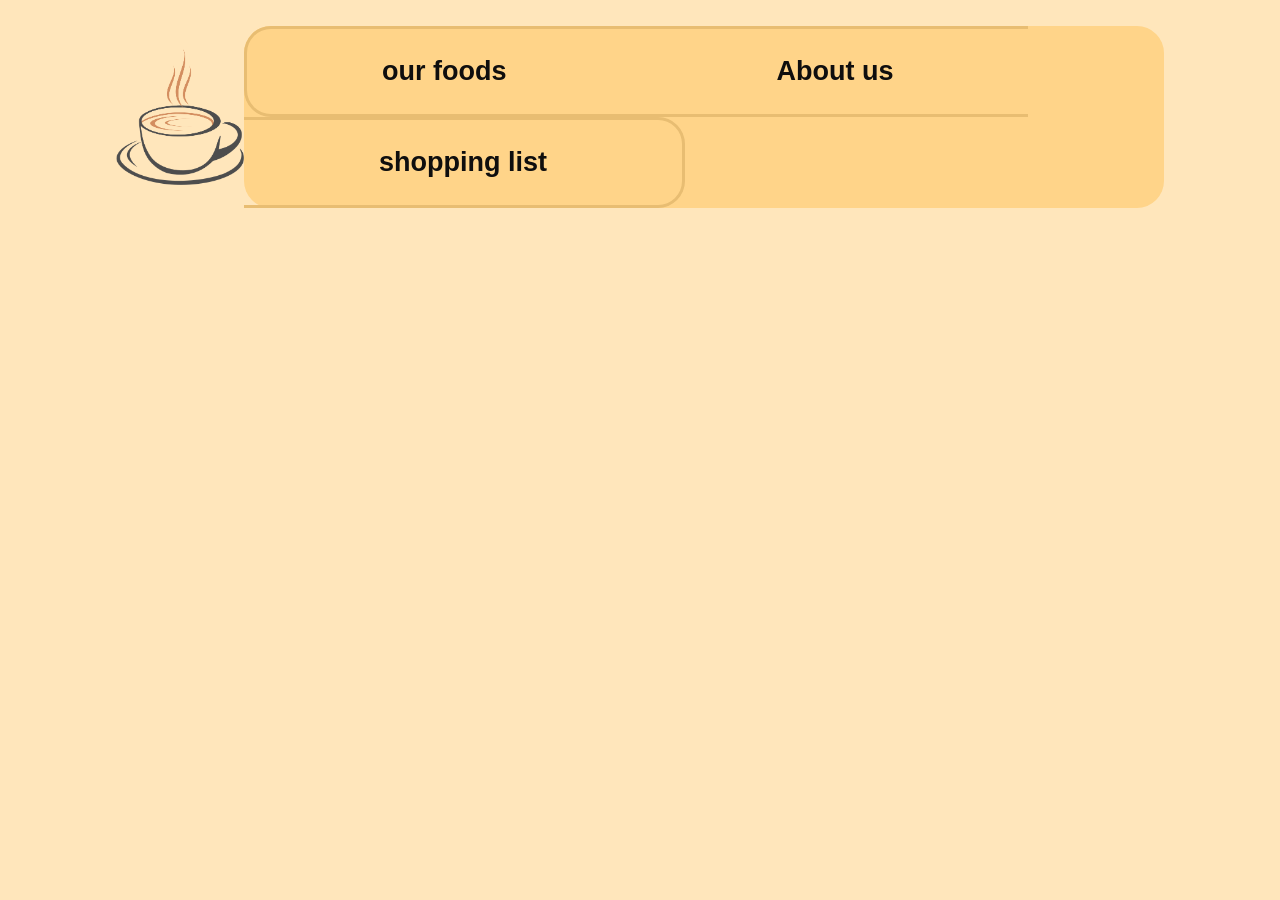
<file: shop prosjekt/shopping_list.html>
<!DOCTYPE html>
<html lang="en">
<head>
    <meta charset="UTF-8">
    <meta name="viewport" content="width=  nb , initial-scale=1.0">
    <title>Document</title>
        <link rel="stylesheet" href="style.css">
</head>
<body>
    
    <div class="Navbar">
        <img id="logo" src="images/logo.png" alt="logo">

        <div class="Navbar_text">
            <ul>
                <!-- Here I used ul li because it is the standard bullet point format. The first line of code is the "first child" -->
                <li class="nav_1"><a href="index.html">our foods</a></li>
                <li class="nav_2"><a href="about_us.html">About us</a></li>
                <li class="nav_2"><a href="shopping_list.html">shopping list</a></li>
            </ul>
        </div>
    </div>
    <div id="kurvPopup" class="popup"> 

 

    <div class="kurvInnhold"> 

 

        <button id="lukkKurv">X</button> 

 

        <h2>Handlekurv</h2> 

 

        <div id="kurvListe"></div> 

 

        <p id="totalPris"></p> 

 

    </div> 

 

</div>
</body>
</html>
</file>
<file: shop prosjekt/style.css>
body {
  background-color: #ffe6bb;

  padding: 2vh 12vh;
}

/* this moves the navbar closer to the center and a little lower */
.Navbar_text {
  display: flex;
  flex-direction: row-reverse;

  font-family: Arial, Helvetica, sans-serif;
  font-style: normal;
  font-weight: bold;
  color: #4e4d4d;

}

/* Sends the navbar to the bottom*/

.Navbar ul {
  list-style-type: none;
  margin: 0;
  padding: 0;

  border-radius: 27px;
  background-color: #ffd489;
  /* A little birghter black for it to stand out a little more*/
}

.Navbar ul li {
  float: left;
  /*puts the code in a row rather than a column */
}

.Navbar ul li a {
  display: block;
  color: #0f0e0e;
  text-decoration: none;
  font-family: Arial, Helvetica, sans-serif;
  font-size: 3vh;
  text-align: center;
  padding: 3vh 15vh;
  border-radius: 27px;
  /* styling for the font, hitbox, and general size of the navbar*/

  border-color: #e8bd72;

  border-style: solid;

  /* creates an outline */
  transition: border 0.5s ease-in-out;
  /* Create a smooth hover transition */
}

.Navbar ul li a:hover {
  border-color: #b88429;
}

/* creates a nice transition */
.Navbar ul li:first-child a {

  border-top-right-radius: 0px;
  border-bottom-right-radius: 0px;
  border-right: 0px;
}

.Navbar ul li:nth-child(2) a {
  border-radius: 0px;
  border-left: 0px;
  border-right: 0px;
}


.Navbar ul li:last-child a {
  border-left: 0px;
  border-bottom-left-radius: 0px;
  border-top-left-radius: 0px;
}


.Navbar {
  display: flex;
  justify-content: space-around;
  align-items: center;
}


.footer {
  display: flex;
  background-color: #ffd489;
  height: 25vh;
  color: #020202;
  font-family: Arial, Helvetica, sans-serif;
  font-size: 2vh;
  padding: 4vh;
  margin-top: 4vh;
  border-top-left-radius: 8vh;
  border-top-right-radius: 8vh;
  justify-content: center;
  margin-top: auto;
  flex-shrink: 0;
}

.boutus {
  background-color: #ffd489;
  text-align: center;
  padding: 2vw;
  margin: 12vh;
  border-radius: 4vh;
}

.contact_me {
  display: flex;
  flex-direction: column;
  margin-left: 20vh;
  color: #f0f8ff;
  display: flex;
  margin-top: 4vh;
  font-family: Arial, Helvetica, sans-serif;
}

/*Basic footer ting og font customisation*/

.contact_me ul li {
  text-indent: 2vh;
}


.container {
  display: grid;
  grid-template-columns: repeat(3, 1fr);
  gap: 10px;
  width: 80%;
  margin: 30px auto;
}

.container div {

  background-color: #ffd489;
  padding: 10px;
  height: 180px;
  border-radius: 8px;
}

.ContIMG {
  width: 100%;
  height: 100%;
  object-fit: contain;
  transition: 300ms;
}

.ContIMG:hover {
  opacity: 0.8;
  cursor: pointer;

}

h1 {
  font-family: Arial, Helvetica, sans-serif;
  display: flex;
  justify-content: center;
  padding: 2vw;
}

#logo {
  width: 8rem;
}

.popup {

  display: none;

  position: fixed;

  inset: 0;

  background-color: rgba(0, 0, 0, 0.8);

  justify-content: center;

  align-items: center;

}

#popupIMG {

  max-width: 50%;

  max-height: 50vh;

}

.close {

  position: absolute;

  top: 20px;

  right: 30px;

  color: white;

  font-size: 40px;

  cursor: pointer;

}

.popup {
  display: flex;
  flex-direction: column;

}

.popup {

  display: none;



  position: fixed;

  inset: 0;



  background-color: rgba(0, 0, 0, 0.7);



  justify-content: center;

  align-items: center;

}



.kurvInnhold {

  background-color: white;

  padding: 25px;

  width: 400px;

  max-width: 90%;



  border-radius: 10px;

}



.pp {
  background-color: #ffd489;
  border-radius: 5vh;
  padding: 2%
}

#carterhere {
  background-color: #e8bd72;
  border: none;
  color: rgb(0, 0, 0);
  padding: 15px 32px;
  text-align: center;
  text-decoration: none;
  display: inline-block;
  font-size: 16px;
  margin: 4px 2px;
  cursor: pointer;
  border-radius: 4vh;
  transition: 200ms;
}

#carterhere:hover {
  background-color: #b88429;
}
</file>
